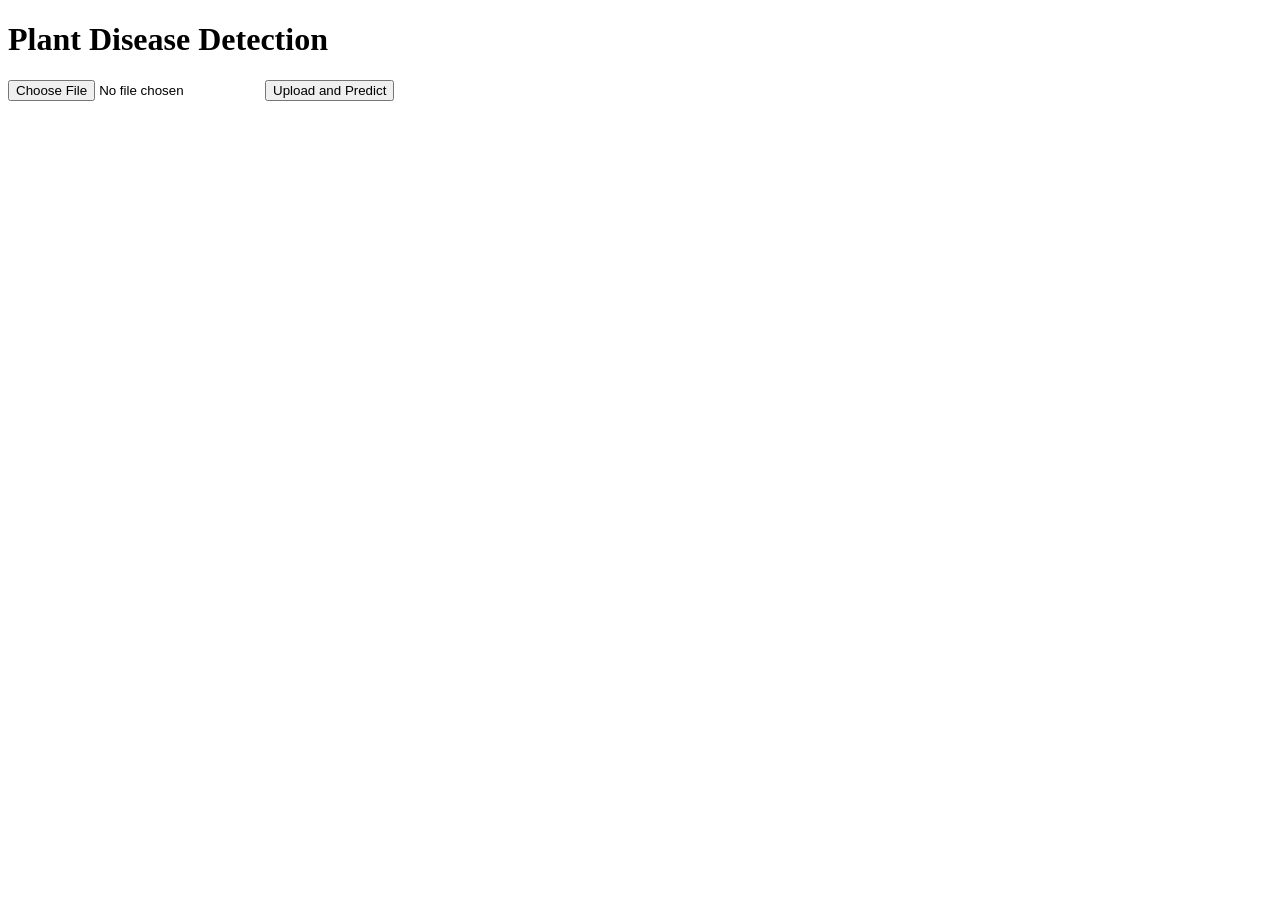
<file: templates/index.html>
<!DOCTYPE html>
<html lang="en">
<head>
    <meta charset="UTF-8">
    <meta name="viewport" content="width=device-width, initial-scale=1.0">
    <title>Plant Disease Detection</title>
</head>
<body>
    <h1>Plant Disease Detection</h1>
    <form action="/predict" method="POST" enctype="multipart/form-data">
        <input type="file" name="file" accept="image/*" required>
        <button type="submit">Upload and Predict</button>
    </form>
</body>
</html>
</file>
